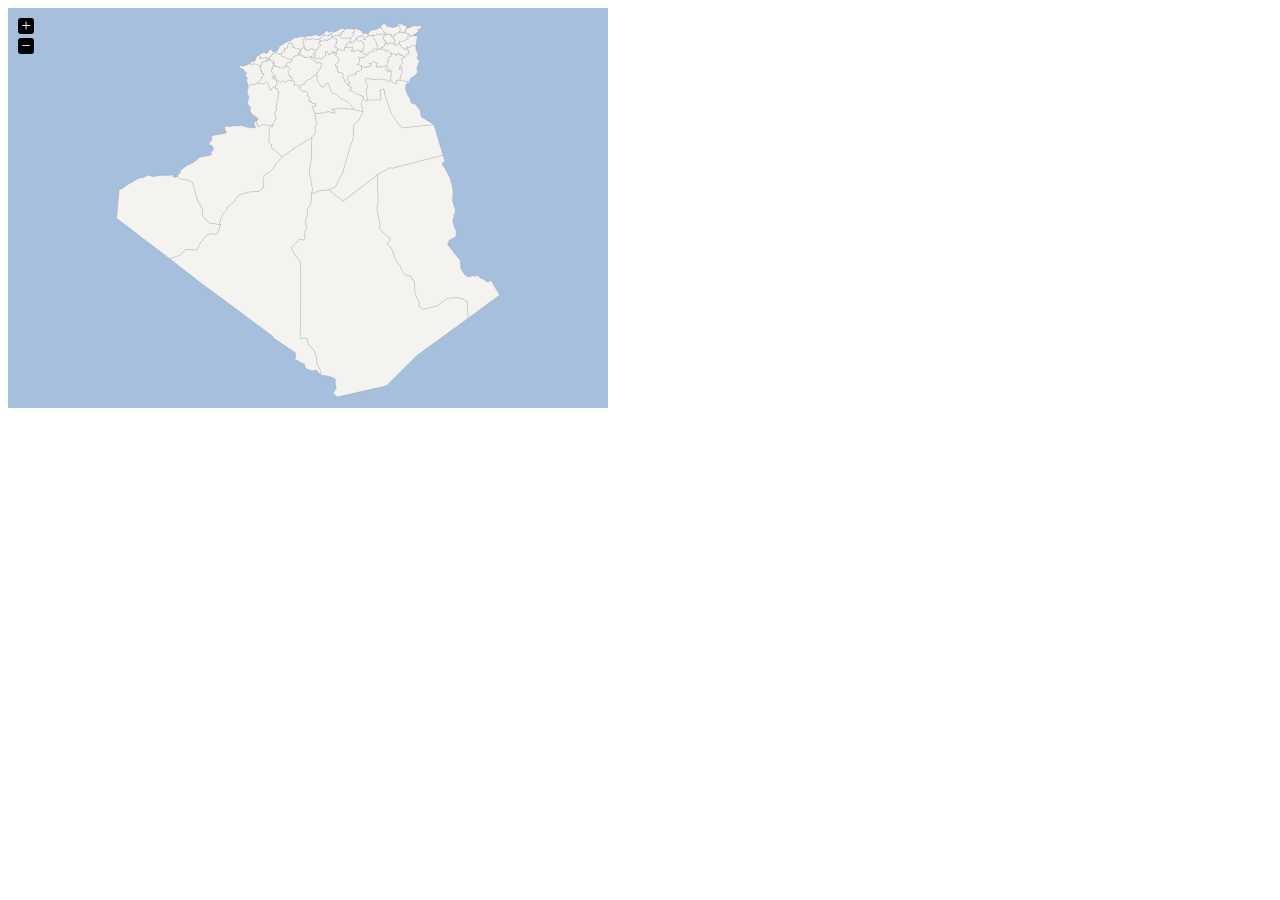
<file: src/main/webapp/bower_components/jqvmap/examples/algeria.html>
<?xml version="1.0" encoding="UTF-8"?>
<!DOCTYPE html PUBLIC "-//W3C//DTD XHTML 1.0 Strict//EN" "http://www.w3.org/TR/xhtml1/DTD/xhtml1-strict.dtd">
<html xmlns="http://www.w3.org/1999/xhtml" xml:lang="en" lang="en">
  <head>
    <title>JQVMap - Algeria Map</title>
    <meta content="text/html; charset=utf-8" http-equiv="Content-Type">

    <link href="../dist/jqvmap.css" media="screen" rel="stylesheet" type="text/css"/>

    <script type="text/javascript" src="http://code.jquery.com/jquery-1.11.3.min.js"></script>
    <script type="text/javascript" src="../dist/jquery.vmap.js"></script>
    <script type="text/javascript" src="../dist/maps/jquery.vmap.algeria.js" charset="utf-8"></script>

    <script>
      jQuery(document).ready(function () {
        jQuery('#vmap').vectorMap({
          map: 'dz_fr',
          enableZoom: true,
          showTooltip: true
        });
      });
    </script>
  </head>
  <body>
    <div id="vmap" style="width: 600px; height: 400px;"></div>
  </body>
</html>
</file>
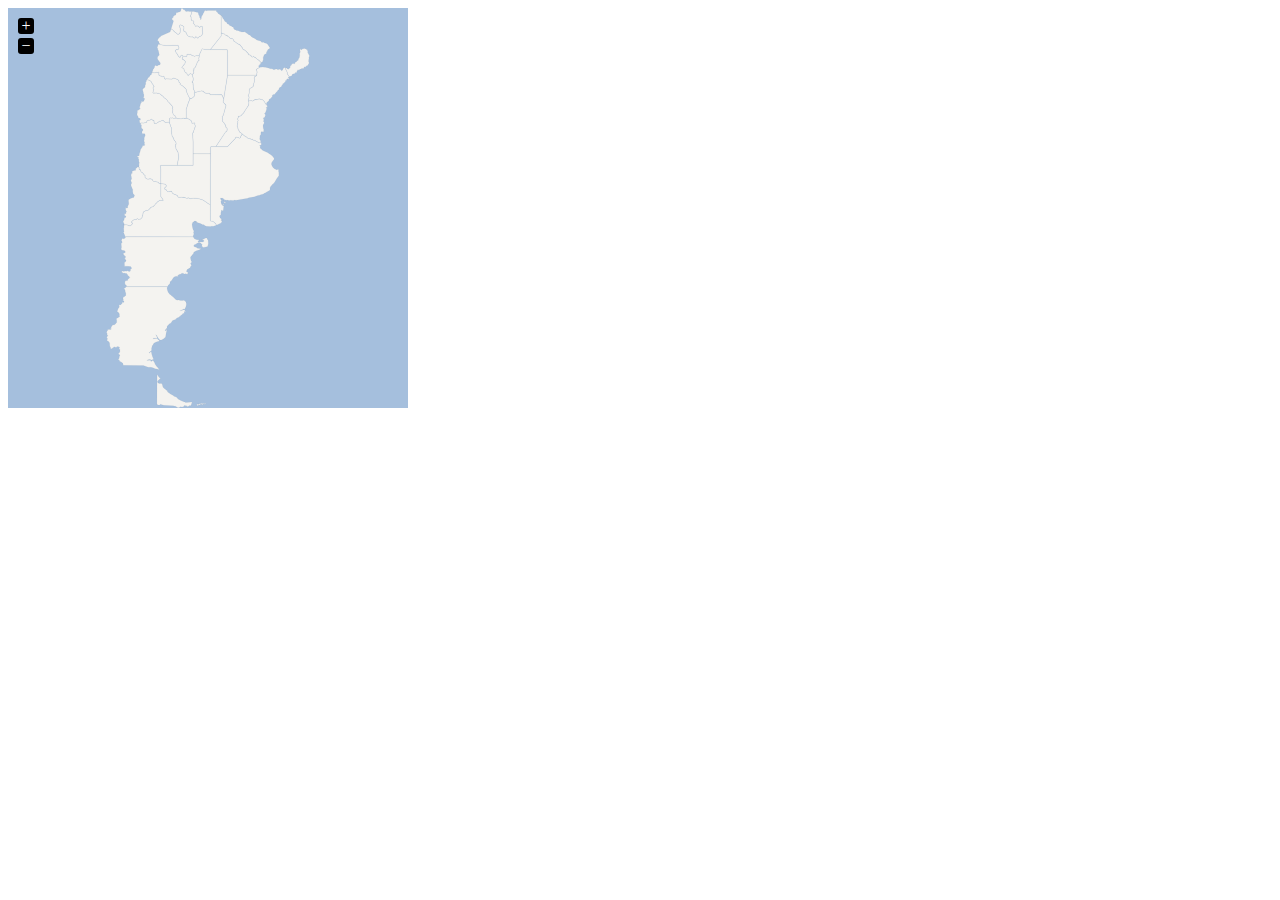
<file: src/main/webapp/bower_components/jqvmap/examples/argentina.html>
<?xml version="1.0" encoding="UTF-8"?>
<!DOCTYPE html PUBLIC "-//W3C//DTD XHTML 1.0 Strict//EN" "http://www.w3.org/TR/xhtml1/DTD/xhtml1-strict.dtd">
<html xmlns="http://www.w3.org/1999/xhtml" xml:lang="en" lang="en">
  <head>
    <title>JQVMap - Argentina Map</title>
    <meta content="text/html; charset=utf-8" http-equiv="Content-Type">

    <link href="../dist/jqvmap.css" media="screen" rel="stylesheet" type="text/css"/>

    <script type="text/javascript" src="http://code.jquery.com/jquery-1.11.3.min.js"></script>
    <script type="text/javascript" src="../dist/jquery.vmap.js"></script>
    <script type="text/javascript" src="../dist/maps/jquery.vmap.argentina.js" charset="utf-8"></script>

    <script>
      jQuery(document).ready(function () {
        jQuery('#vmap').vectorMap({
          map: 'argentina_en',
          onRegionClick: function (element, code, region) {
            var message = 'You clicked "'
              + region
              + '" which has the code: '
              + code.toUpperCase();

            alert(message);
          }
        });
      });
    </script>
  </head>
  <body>
    <div id="vmap" style="width: 400px; height: 400px;"></div>
  </body>
</html>
</file>
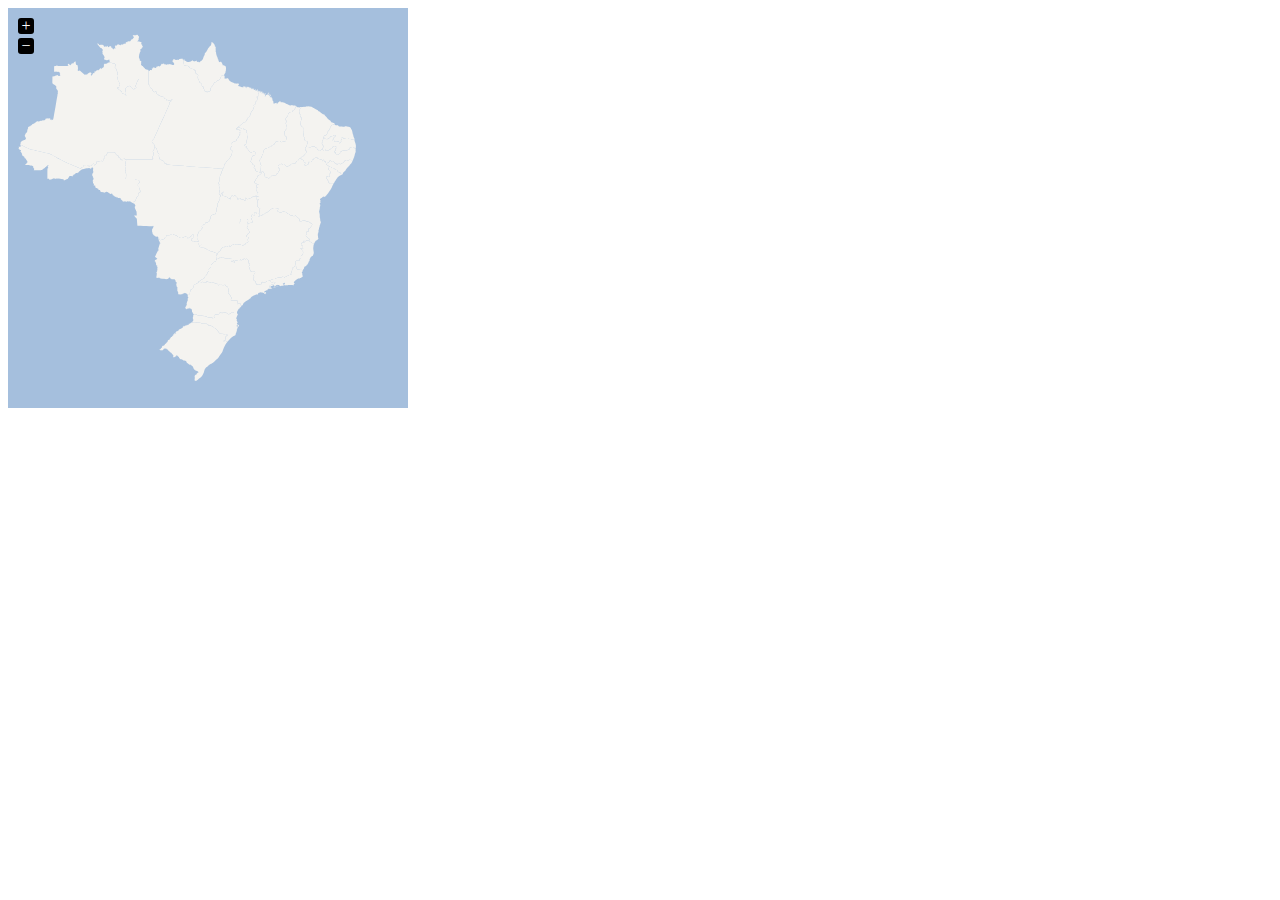
<file: src/main/webapp/bower_components/jqvmap/examples/brazil.html>
<?xml version="1.0" encoding="UTF-8"?>
<!DOCTYPE html PUBLIC "-//W3C//DTD XHTML 1.0 Strict//EN" "http://www.w3.org/TR/xhtml1/DTD/xhtml1-strict.dtd">
<html xmlns="http://www.w3.org/1999/xhtml" xml:lang="en" lang="en">
  <head>
    <title>JQVMap - Brazil Map</title>
    <meta content="text/html; charset=utf-8" http-equiv="Content-Type">

    <link href="../dist/jqvmap.css" media="screen" rel="stylesheet" type="text/css"/>

    <script type="text/javascript" src="http://code.jquery.com/jquery-1.11.3.min.js"></script>
    <script type="text/javascript" src="../dist/jquery.vmap.js"></script>
    <script type="text/javascript" src="../dist/maps/jquery.vmap.brazil.js" charset="utf-8"></script>

    <script>
      jQuery(document).ready(function () {
        jQuery('#vmap').vectorMap({
          map: 'brazil_br',
          onRegionClick: function (element, code, region) {
            var message = 'You clicked "'
              + region
              + '" which has the code: '
              + code.toUpperCase();

            alert(message);
          }
        });
      });
    </script>
  </head>
  <body>
    <div id="vmap" style="width: 400px; height: 400px;"></div>
  </body>
</html>
</file>
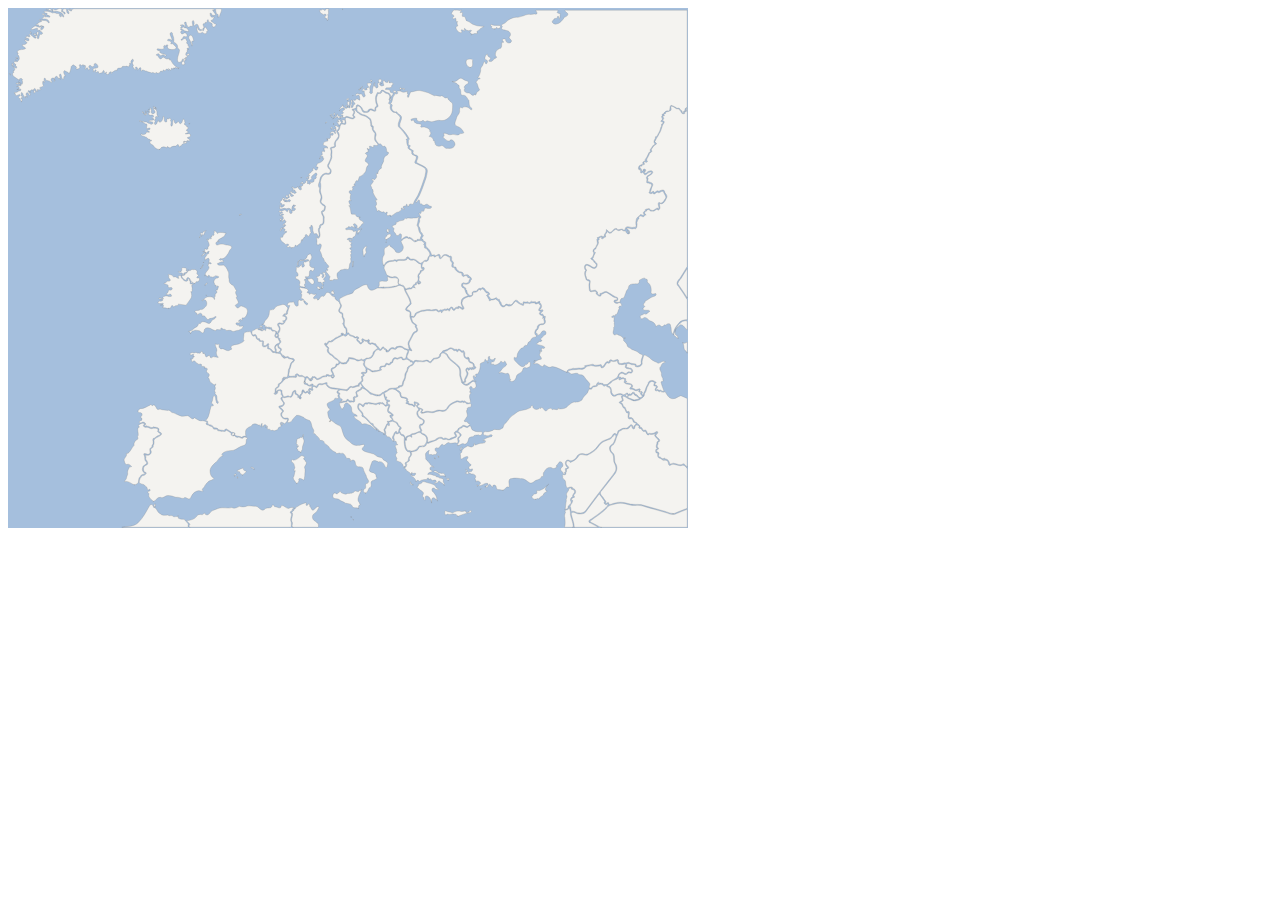
<file: src/main/webapp/bower_components/jqvmap/examples/europe.html>
<?xml version="1.0" encoding="UTF-8"?>
<!DOCTYPE html PUBLIC "-//W3C//DTD XHTML 1.0 Strict//EN" "http://www.w3.org/TR/xhtml1/DTD/xhtml1-strict.dtd">
<html xmlns="http://www.w3.org/1999/xhtml" xml:lang="en" lang="en">
  <head>
    <title>JQVMap - Europe Map</title>
    <meta content="text/html; charset=utf-8" http-equiv="Content-Type">

    <link href="../dist/jqvmap.css" media="screen" rel="stylesheet" type="text/css"/>

    <script type="text/javascript" src="http://code.jquery.com/jquery-1.11.3.min.js"></script>
    <script type="text/javascript" src="../dist/jquery.vmap.js"></script>
    <script type="text/javascript" src="../dist/maps/jquery.vmap.europe.js" charset="utf-8"></script>

    <script>
      jQuery(document).ready(function () {
        jQuery('#vmap').vectorMap({
          map: 'europe_en',
          enableZoom: false,
          showTooltip: false
        });
      });
    </script>
  </head>
  <body>
    <div id="vmap" style="width: 680px; height: 520px;"></div>
  </body>
</html>
</file>
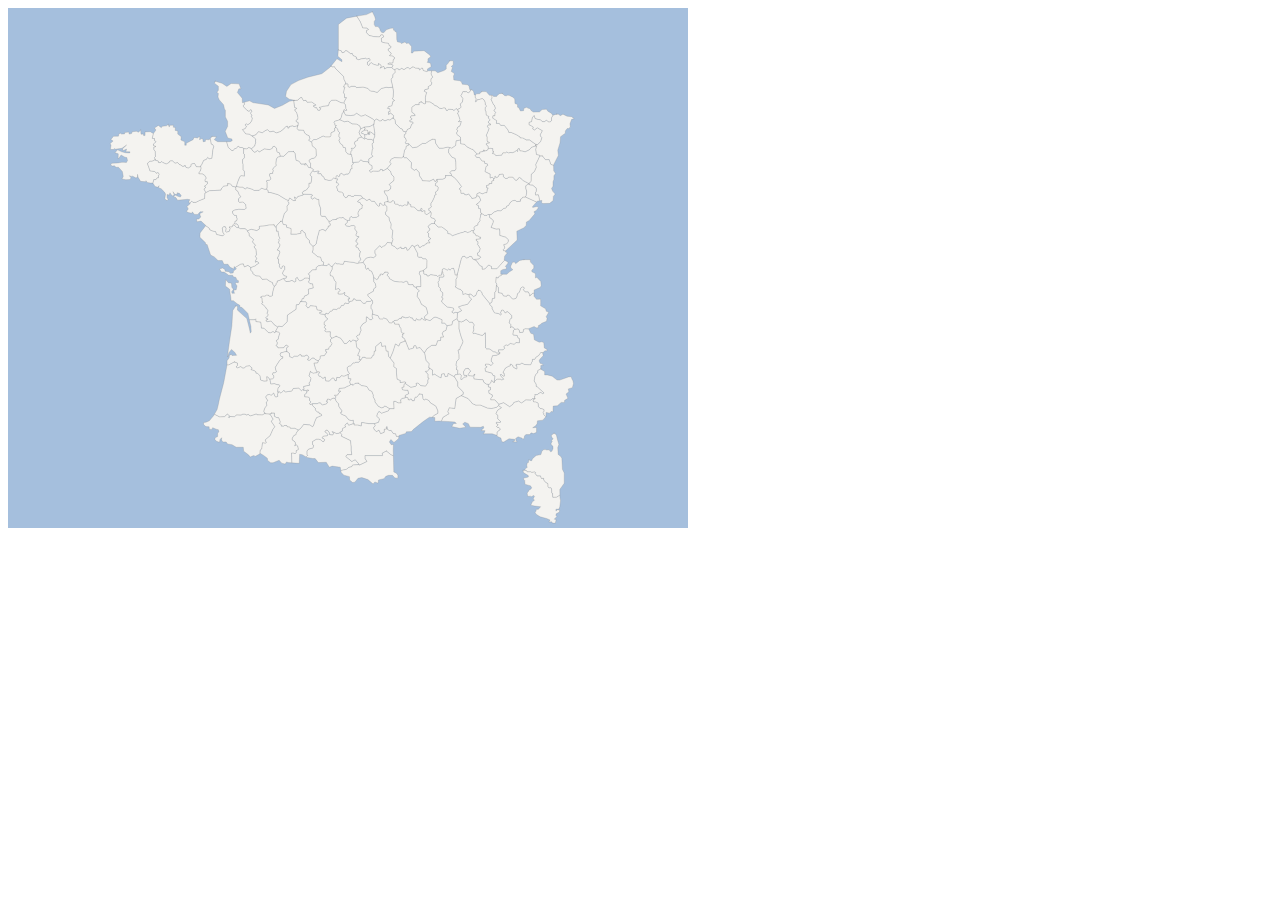
<file: src/main/webapp/bower_components/jqvmap/examples/france.html>
<?xml version="1.0" encoding="UTF-8"?>
<!DOCTYPE html PUBLIC "-//W3C//DTD XHTML 1.0 Strict//EN" "http://www.w3.org/TR/xhtml1/DTD/xhtml1-strict.dtd">
<html xmlns="http://www.w3.org/1999/xhtml" xml:lang="en" lang="en">
  <head>
    <title>JQVMap - France Map</title>
    <meta content="text/html; charset=utf-8" http-equiv="Content-Type">

    <link href="../dist/jqvmap.css" media="screen" rel="stylesheet" type="text/css"/>

    <script type="text/javascript" src="http://code.jquery.com/jquery-1.11.3.min.js"></script>
    <script type="text/javascript" src="../dist/jquery.vmap.js"></script>
    <script type="text/javascript" src="../dist/maps/jquery.vmap.france.js" charset="utf-8"></script>

    <script>
      jQuery(document).ready(function () {
        jQuery('#vmap').vectorMap({
          map: 'france_fr',
          enableZoom: false,
          showTooltip: true
        });
      });
    </script>
  </head>
  <body>
    <div id="vmap" style="width: 680px; height: 520px;"></div>
  </body>
</html>
</file>
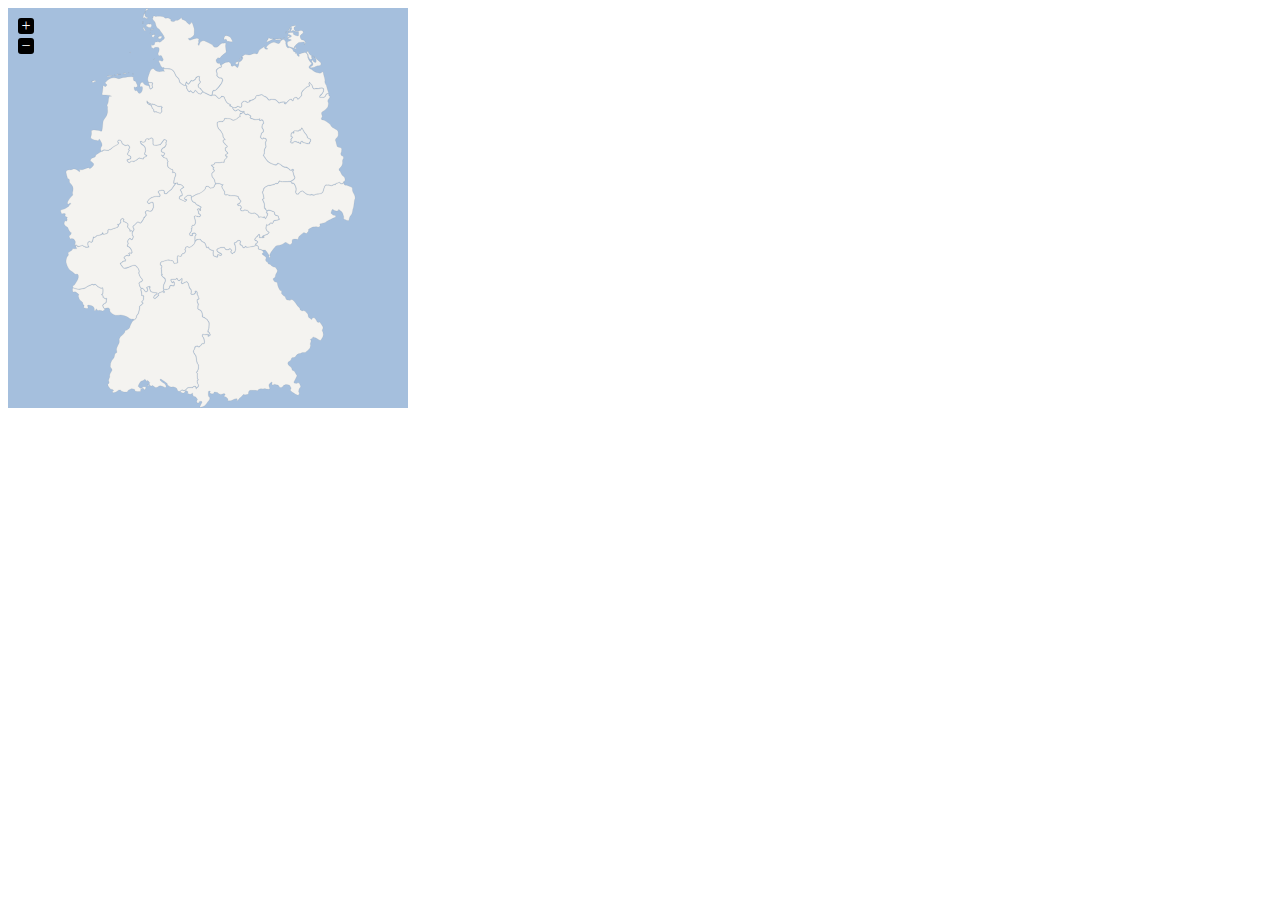
<file: src/main/webapp/bower_components/jqvmap/examples/germany.html>
<?xml version="1.0" encoding="UTF-8"?>
<!DOCTYPE html PUBLIC "-//W3C//DTD XHTML 1.0 Strict//EN" "http://www.w3.org/TR/xhtml1/DTD/xhtml1-strict.dtd">
<html xmlns="http://www.w3.org/1999/xhtml" xml:lang="en" lang="en">
  <head>
    <title>JQVMap - Germany Map</title>
    <meta content="text/html; charset=utf-8" http-equiv="Content-Type">

    <link href="../dist/jqvmap.css" media="screen" rel="stylesheet" type="text/css"/>

    <script type="text/javascript" src="http://code.jquery.com/jquery-1.11.3.min.js"></script>
    <script type="text/javascript" src="../dist/jquery.vmap.js"></script>
    <script type="text/javascript" src="../dist/maps/jquery.vmap.germany.js" charset="utf-8"></script>

    <script>
      jQuery(document).ready(function () {
        jQuery('#vmap').vectorMap({
          map: 'germany_en',
          onRegionClick: function (element, code, region) {
            var message = 'You clicked "'
              + region
              + '" which has the code: '
              + code.toUpperCase();

            alert(message);
          }
        });
      });
    </script>
  </head>
  <body>
    <div id="vmap" style="width: 400px; height: 400px;"></div>
  </body>
</html>
</file>
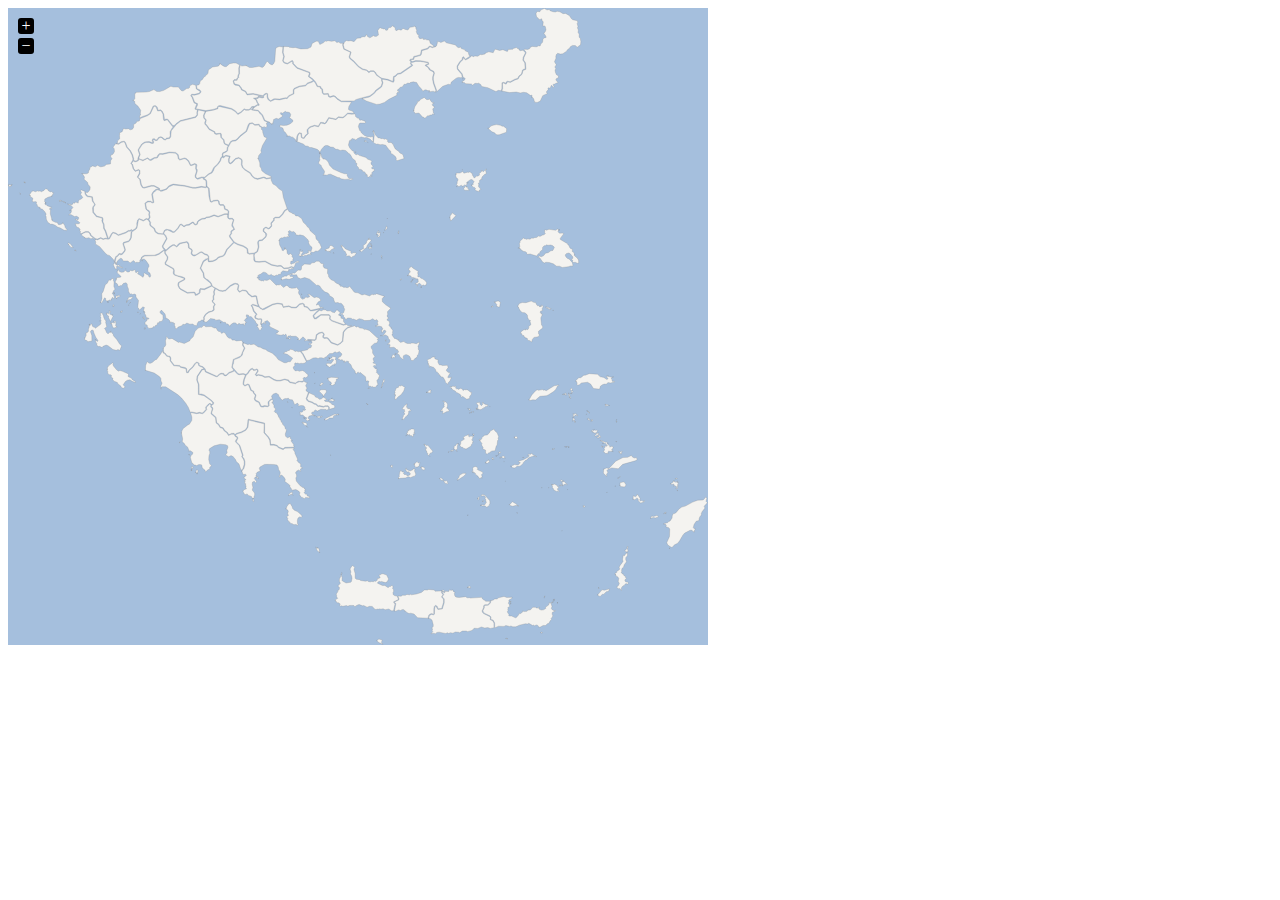
<file: src/main/webapp/bower_components/jqvmap/examples/greece.html>
<?xml version="1.0" encoding="UTF-8"?>
<!DOCTYPE html PUBLIC "-//W3C//DTD XHTML 1.0 Strict//EN" "http://www.w3.org/TR/xhtml1/DTD/xhtml1-strict.dtd">
<html xmlns="http://www.w3.org/1999/xhtml" xml:lang="en" lang="en">
  <head>
    <title>JQVMap - Greece Map</title>
    <meta content="text/html; charset=utf-8" http-equiv="Content-Type">

    <link href="../dist/jqvmap.css" media="screen" rel="stylesheet" type="text/css"/>

    <script type="text/javascript" src="http://code.jquery.com/jquery-1.11.3.min.js"></script>
    <script type="text/javascript" src="../dist/jquery.vmap.js"></script>
    <script type="text/javascript" src="../dist/maps/jquery.vmap.greece.js" charset="utf-8"></script>

    <script>
      jQuery(document).ready(function () {
        jQuery('#vmap').vectorMap({
          map: 'greece',
          onRegionClick: function (element, code, region) {
            var message = 'You clicked "'
              + region
              + '" which has the code: '
              + code.toUpperCase();

            alert(message);
          }
        });
      });
    </script>
  </head>
  <body>
    <div id="vmap" style="width: 700px; height: 637px;"></div>
  </body>
</html>
</file>
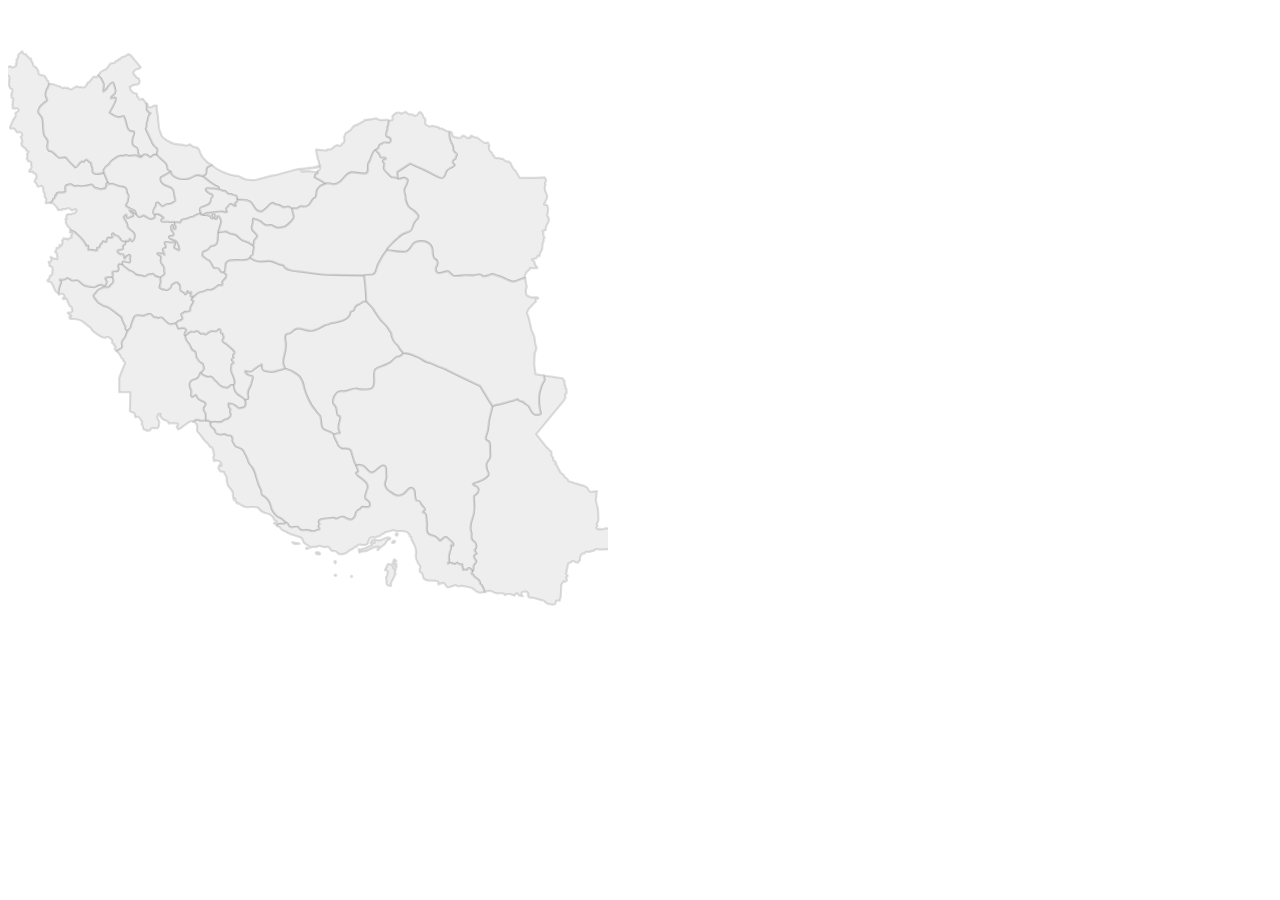
<file: src/main/webapp/bower_components/jqvmap/examples/iran.html>
<?xml version="1.0" encoding="UTF-8"?>
<!DOCTYPE html PUBLIC "-//W3C//DTD XHTML 1.0 Strict//EN" "http://www.w3.org/TR/xhtml1/DTD/xhtml1-strict.dtd">
<html xmlns="http://www.w3.org/1999/xhtml" xml:lang="en" lang="en">
  <head>
    <title>JQVMap - Iran Map</title>
    <meta content="text/html; charset=utf-8" http-equiv="Content-Type">

    <link href="../dist/jqvmap.css" media="screen" rel="stylesheet" type="text/css"/>

    <script type="text/javascript" src="http://code.jquery.com/jquery-1.11.3.min.js"></script>
    <script type="text/javascript" src="../dist/jquery.vmap.js"></script>
    <script type="text/javascript" src="../dist/maps/jquery.vmap.iran.js" charset="utf-8"></script>

    <script>
      jQuery(document).ready(function () {
        jQuery('#vmap').vectorMap({
          map: 'iran_ir',
          backgroundColor: '#fff',
          borderColor: '#818181',
          borderOpacity: 0.25,
          borderWidth: 2,
          color: '#eee',
          enableZoom: false,
          hoverColor: '#DA251D',
          hoverOpacity: null,
          normalizeFunction: 'linear',
          selectedColor: '#fff',
          showTooltip: true,
          onRegionClick: function (element, code, region) {
            var message = 'You clicked "'
              + region
              + '" which has the code: '
              + code.toUpperCase();

            alert(message);
          }
        });
      });
    </script>
  </head>
  <body>
    <div id="vmap" style="width: 600px; height: 600px;"></div>
  </body>
</html>
</file>
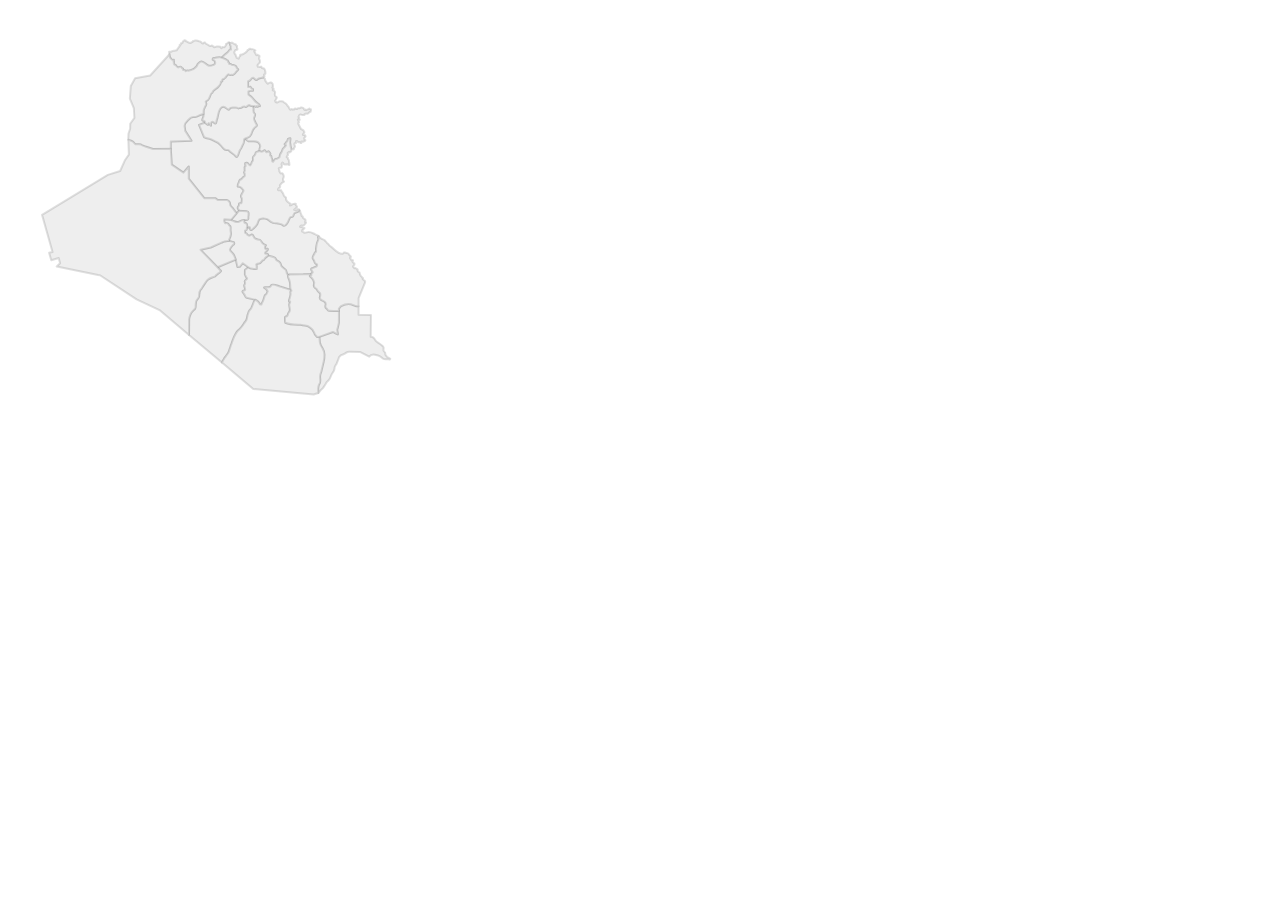
<file: src/main/webapp/bower_components/jqvmap/examples/iraq.html>
<?xml version="1.0" encoding="UTF-8"?>
<!DOCTYPE html PUBLIC "-//W3C//DTD XHTML 1.0 Strict//EN" "http://www.w3.org/TR/xhtml1/DTD/xhtml1-strict.dtd">
<html xmlns="http://www.w3.org/1999/xhtml" xml:lang="en" lang="en">
  <head>
    <title>JQVMap - Iran Map</title>
    <meta content="text/html; charset=utf-8" http-equiv="Content-Type">

    <link href="../dist/jqvmap.css" media="screen" rel="stylesheet" type="text/css"/>

    <script type="text/javascript" src="http://code.jquery.com/jquery-1.11.3.min.js"></script>
    <script type="text/javascript" src="../dist/jquery.vmap.js"></script>
    <script type="text/javascript" src="../dist/maps/jquery.vmap.iraq.js" charset="utf-8"></script>

    <script type="text/javascript">
      jQuery(document).ready(function () {
        jQuery('#vmap').vectorMap({
          map: 'iraq',
          backgroundColor: '#fff',
          borderColor: '#818181',
          borderOpacity: 0.25,
          borderWidth: 1,
          color: '#eee',
          enableZoom: false,
          hoverColor: '#DA251D',
          hoverOpacity: null,
          normalizeFunction: 'linear',
          selectedColor: '#fff',
          showTooltip: true,
          onRegionClick: function (element, code, region) {
            var message = 'You clicked "'
              + region
              + '" which has the code: '
              + code.toUpperCase();

            alert(message);
          }
        });
      });
    </script>
  </head>
  <body>
    <div id="vmap" style="width: 612px; height: 600px;"></div>
  </body>
</html>
</file>
<file: src/main/webapp/bower_components/jqvmap/dist/jqvmap.css>
.jqvmap-label
{
	position: absolute;
	display: none;
	-webkit-border-radius: 3px;
	-moz-border-radius: 3px;
	border-radius: 3px;
	background: #292929;
	color: white;
	font-family: sans-serif, Verdana;
	font-size: smaller;
	padding: 3px;
}
.jqvmap-zoomin, .jqvmap-zoomout
{
	position: absolute;
	left: 10px;
	-webkit-border-radius: 3px;
	-moz-border-radius: 3px;
	border-radius: 3px;
	background: #000000;
	padding: 3px;
	color: white;
	width: 10px;
	height: 10px;
	cursor: pointer;
	line-height: 10px;
	text-align: center;
}
.jqvmap-zoomin
{
	top: 10px;
}
.jqvmap-zoomout
{
	top: 30px;
}
.jqvmap-region
{
  cursor: pointer;
}
.jqvmap-ajax_response
{
  width: 100%;
  height: 500px;
}
</file>
